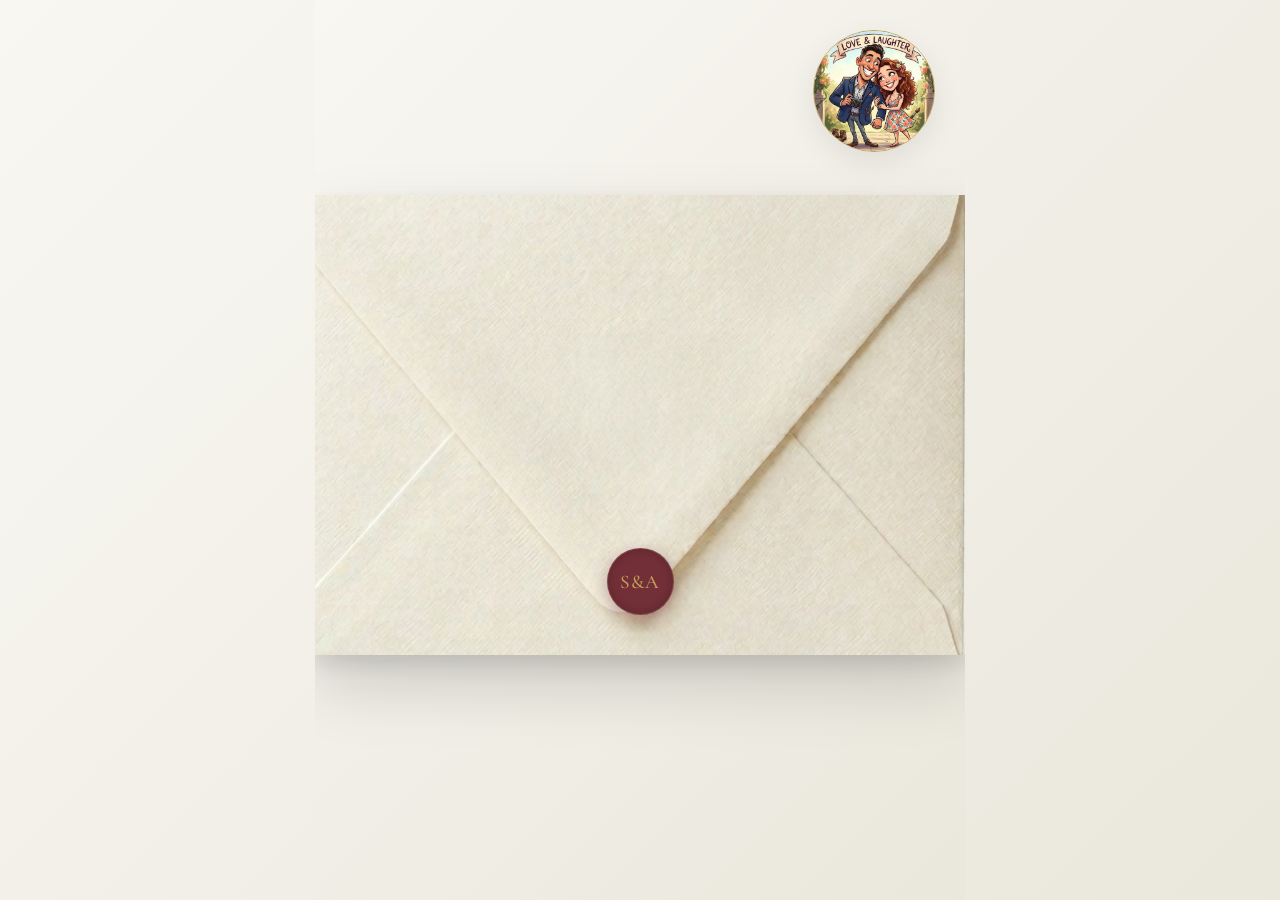
<file: index.html>
<!DOCTYPE html>
<html lang="en">
<head>
    <meta charset="UTF-8">
   <meta name="viewport" content="width=device-width, initial-scale=1.0, maximum-scale=1.0, user-scalable=no">
    <title>Shraab & Daab | The Union</title>
    
    <link rel="preconnect" href="https://fonts.googleapis.com">
    <link rel="preconnect" href="https://fonts.gstatic.com" crossorigin>
    <link href="https://fonts.googleapis.com/css2?family=Cormorant+Garamond:ital,wght@0,400;0,600;1,400&family=Montserrat:wght@300;400;500&display=swap" rel="stylesheet">
    
    <link rel="stylesheet" href="style-premium.css">
</head>
<body>

    <div class="caricature-container" id="caricaturePreview">
        <img src="caricature.png" alt="Couple Caricature">
    </div>

    <div class="envelope-wrapper" id="envelopeWrapper">
        
        <div class="envelope-front">
            <div class="open-btn" id="openBtn"></div>
        </div>

        <div class="invitation-card">
            
            <div class="card-header">
                <p class="request-text">Request the honor of your presence</p>
            </div>

            <div class="card-names">
                <h1 class="names">Shraab</h1>
                <span class="ampersand">&</span>
                <h1 class="names">Daab</h1>
            </div>

            <div class="card-body">
                <p class="poetic-invite">
                    Together with their families, they invite you to witness the<br>solemn promises of love and devotion.
                </p>

                <div class="details-grid">
                    <div class="detail-item">May 13, 2026</div>
                    <div class="detail-divider"></div>
                    <div class="detail-item">Muhurtham <br> 6:51 AM</div> 
                </div>

                <div class="location-suite">
                    <span class="venue-name">Raaga Convention</span><br>
                    Survey No-756, Gandipet, Janwada<br>
                    Hyderabad, Telangana 500075
                </div>
            </div>

            <div class="action-buttons">
                <a href="https://maps.google.com/..." class="map-link" target="_blank" rel="noopener noreferrer">View Location</a>
                <button class="back-btn" id="backBtn">Close Envelope</button>
            </div>
            
        </div>
    </div>

    <script src="script.js"></script>
</body>
</html>
</file>
<file: style-premium.css>
:root {
    /* Refined to softer, richer tones */
    --paper-color: #FAFAF7; /* Warm, textured off-white */
    --gold: #C5A059; /* A softer, more matte gold */
    --emerald: #1B4D3E; /* Deepened to a rich forest/emerald */
    --burgundy: #722F37; /* A sophisticated wine/bordeaux */
    --text-color: #333333;
    
    --heading-font: 'Cormorant Garamond', serif;
    --body-font: 'Montserrat', sans-serif;
    --envelope-front-img: url("envelope.png");
}

body, html {
    margin: 0;
    padding: 0;
    height: 100%;
    font-family: var(--body-font);
    color: var(--text-color);
    
    /* Elegant Silk/Champagne Gradient instead of bright water */
    background: linear-gradient(135deg, #F8F7F2 0%, #EAE7DC 50%, #D8D3C4 100%);
    background-size: 200% 200%;
    animation: silkFlow 15s ease infinite;
    
    display: flex;
    justify-content: center;
    align-items: center;
    overflow: hidden;
    perspective: 2000px;
    position: relative;
}

/* Subtle texture overlay */
body::before {
    content: "";
    position: absolute;
    top: 0; left: 0; width: 100%; height: 100%;
    background: url('https://www.transparenttextures.com/patterns/cream-paper.png'); 
    opacity: 0.4;
    pointer-events: none;
}

/* Caricature Corner */
.caricature-container {
    position: absolute; 
    top: 30px; 
    right: 30px;
    width: 120px; 
    height: 120px;
    border: 1px solid var(--gold); /* Thinner border */
    border-radius: 50%;
    overflow: hidden; 
    background: white; 
    z-index: 100;
    transition: opacity 0.8s ease;
    box-shadow: 0 10px 30px rgba(0,0,0,0.08); /* Softened shadow */
    animation: gentleHover 6s ease-in-out infinite;
}

.caricature-container img { 
    width: 100%; 
    height: 100%; 
    object-fit: cover;
}

/* Envelope Structure */
.envelope-wrapper {
    position: relative;
    width: 650px;
    height: 460px;
    margin-top: -50px; 
    
    transition: transform 1.8s cubic-bezier(0.4, 0, 0.2, 1); /* Slightly slower for luxury feel */
    transform-style: preserve-3d;
    
    animation: gentleHover 6s ease-in-out infinite;
    
    /* Much softer, diffused shadow */
    box-shadow: 0 30px 60px rgba(0, 0, 0, 0.15), 
                0 10px 20px rgba(0, 0, 0, 0.1);
}

.envelope-wrapper.open {
    animation: none;
    transform: rotateX(180deg) translateY(-20px);
    box-shadow: 0 -30px 60px rgba(0, 0, 0, 0.15); /* Invert shadow on open */
}

.envelope-front {
    position: absolute;
    width: 100%;
    height: 100%;
    background-image: var(--envelope-front-img); 
    background-size: cover;
    background-position: center;
    z-index: 5; 
    backface-visibility: hidden;
    display: flex;
    justify-content: center;
    align-items: flex-end;
}

/* The Wax Seal / Button */
.open-btn {
    width: 65px; 
    height: 65px;
    background: var(--burgundy); 
    border-radius: 50%;
    margin-bottom: 40px; 
    cursor: pointer;
    display: flex; 
    justify-content: center; 
    align-items: center;
    box-shadow: 0 4px 15px rgba(114, 47, 55, 0.4), inset 0 0 10px rgba(0,0,0,0.2); /* Wax seal feel */
    transition: all 0.5s ease;
    border: 1px solid rgba(255,255,255,0.1);
}

.open-btn:hover { 
    transform: scale(1.05) translateY(-2px); 
    box-shadow: 0 8px 20px rgba(114, 47, 55, 0.5);
}

.open-btn::after { 
    content: "S&A"; 
    color: var(--gold); 
    font-family: var(--heading-font); 
    font-size: 1.2rem;
    font-weight: 500;
    letter-spacing: 1px;
}

/* The Invitation Card */
.invitation-card {
    position: absolute;
    width: calc(100% - 30px); /* Slightly more margin */
    height: calc(100% - 30px);
    top: 15px;
    left: 15px;
    background-color: var(--paper-color);
    border: 1px solid var(--gold); /* Thinner, elegant border */
    padding: 30px 40px;
    text-align: center;
    display: flex;
    flex-direction: column;
    justify-content: space-between;
    box-sizing: border-box;
    
    /* Removed cardPulse: Reading moving text ruins the premium feel */
    transform: rotateX(180deg);
    backface-visibility: hidden;
    transition: transform 1.8s cubic-bezier(0.4, 0, 0.2, 1);
    z-index: 1;

    /* Safety measure: Allows scrolling on small screens without showing a scrollbar */
    overflow-y: auto;
    -ms-overflow-style: none;  /* IE and Edge */
    scrollbar-width: none;  /* Firefox */
}

/* Add a subtle inner border for a letterpress feel */
.invitation-card::after {
    content: '';
    position: absolute;
    top: 10px; left: 10px; right: 10px; bottom: 10px;
    border: 1px solid rgba(197, 160, 89, 0.3); /* Faded gold */
    pointer-events: none;
}
.invitation-card::-webkit-scrollbar {
    display: none; /* Chrome, Safari and Opera */
}
.card-caricature {
    width: 80px; 
    height: 80px; 
    margin: -80px auto 15px;
    border-radius: 50%; 
    border: 1px solid var(--gold);
    overflow: hidden; 
    background: white;
    box-shadow: 0 5px 15px rgba(0,0,0,0.05);
}

.card-caricature img { 
    width: 100%; 
    height: 100%; 
    object-fit: cover; 
}

.names { 
    font-family: var(--heading-font); 
    font-size: 3.2rem; 
    color: var(--emerald); 
    margin: 0; 
    font-weight: 400; /* Lighter weight is usually more elegant */
}

.ampersand { 
    font-family: var(--heading-font); 
    color: var(--gold); 
    font-size: 2rem; 
    font-style: italic;
}

.details-grid { 
    display: grid; 
    grid-template-columns: 1fr auto 1fr; 
    align-items: center; 
    border-top: 1px solid rgba(197, 160, 89, 0.4); 
    border-bottom: 1px solid rgba(197, 160, 89, 0.4);
    margin: 25px 0; 
    padding: 20px 0;
    font-size: 0.9rem;
    letter-spacing: 1px;
    text-transform: uppercase;
    color: var(--emerald);
}

.detail-divider { 
    width: 1px; 
    height: 30px; 
    background: var(--gold); 
    opacity: 0.5; 
    margin: 0 15px; 
}

/* 2. The Map Link: Needs to behave like a button */
.map-link {
    display: inline-flex; /* Changed from inline to flex */
    align-items: center;
    justify-content: center;
    
    text-decoration: none;
    color: var(--paper-color);
    background: var(--emerald);
    
    /* Ensure height matches the back-btn exactly */
    height: 38px; 
    padding: 0 20px; 
    
    font-size: 0.75rem;
    letter-spacing: 2px;
    text-transform: uppercase;
    transition: all 0.3s ease;
    border-radius: 2px;
    box-sizing: border-box; /* Crucial for alignment */
    border: 1px solid var(--emerald); /* Border added to match back-btn thickness */
}

/* 3. The Back Button: Matches the dimensions of the link */
.back-btn {
    display: inline-flex;
    align-items: center;
    justify-content: center;
    
    background: transparent;
    border: 1px solid var(--gold);
    color: var(--gold);
    
    /* Height must match the map-link */
    height: 38px;
    padding: 0 20px;
    
    font-family: var(--body-font);
    font-size: 0.7rem;
    letter-spacing: 2px;
    text-transform: uppercase;
    cursor: pointer;
    transition: all 0.4s ease;
    box-sizing: border-box; /* Crucial for alignment */
    margin-top: 0; /* Remove any top margin that might be pushing it down */
}

.map-link:hover {
    background: var(--burgundy);
    border-color: var(--burgundy);
}

.back-btn:hover {
    background: var(--gold);
    color: var(--paper-color);
}

/* --- REFINED ANIMATIONS --- */

/* Replaces clothFloat: Much smoother, less rotation */
@keyframes gentleHover {
    0% { transform: translateY(0px); }
    50% { transform: translateY(-12px); }
    100% { transform: translateY(0px); }
}

/* Replaces waterFlow: Slow, elegant background shifting */
@keyframes silkFlow {
    0% { background-position: 0% 50%; }
    50% { background-position: 100% 50%; }
    100% { background-position: 0% 50%; }
}

/* --- Text Refinements --- */

.request-text {
    font-family: var(--body-font);
    font-size: 0.75rem;
    letter-spacing: 3px;
    text-transform: uppercase;
    color: var(--gold);
    margin-bottom: 10px;
}

.card-names {
    display: flex;
    flex-direction: column;
    align-items: center;
    gap: 5px;
    margin: 10px 0;
}

.poetic-invite {
    font-family: var(--heading-font);
    font-size: 1.2rem;
    font-style: italic;
    color: var(--text-color);
    line-height: 1.6;
    margin: 0 auto;
    max-width: 80%;
}

.detail-item {
    font-family: var(--body-font);
    font-weight: 500;
}

.location-suite {
    font-family: var(--body-font);
    font-size: 0.85rem;
    line-height: 1.8;
    color: var(--text-color);
    margin-top: 20px;
}

.venue-name {
    font-family: var(--heading-font);
    font-size: 1.4rem;
    color: var(--emerald);
    font-weight: 600;
}

.action-buttons {
    display: flex;
    flex-direction: row; /* Horizontal layout */
    justify-content: center;
    align-items: center;
   gap: 15px; /* Space between buttons */ /* Puts a nice space between the map link and the back button */
    margin-top: 15px;
    width: 100%;
    /* position: relative; */
    z-index: 10;
}
</file>
